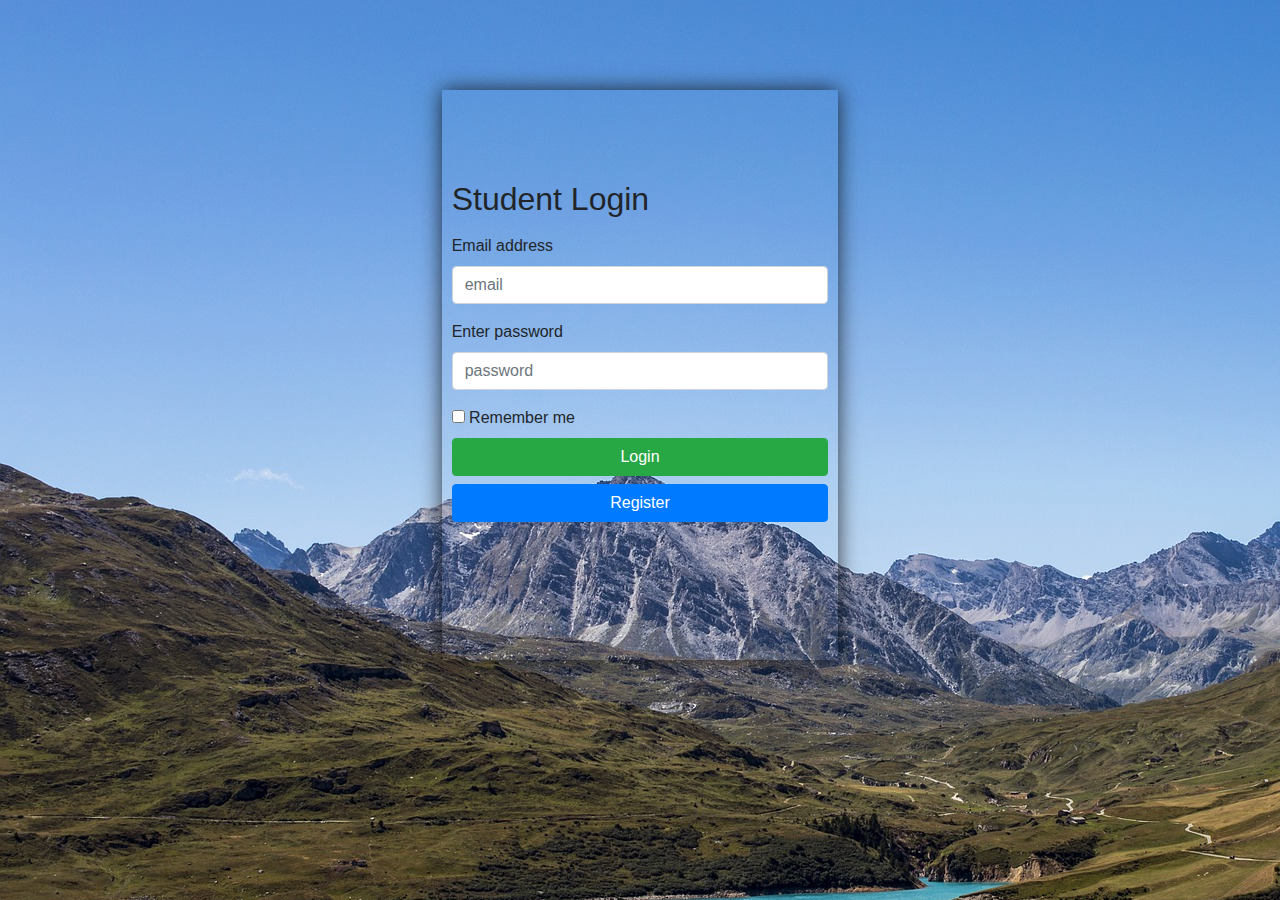
<file: index.html>
<!DOCTYPE html>
<html lang="en">
  <head>
    <meta charset="UTF-8" />
    <meta name="viewport" content="width=device-width, initial-scale=1.0" />
    <meta http-equiv="X-UA-Compatible" content="ie=edge" />
    <title>Document</title>
   
  </head>
  <body onload="fileload()">
    <div class="container-fluid">
      <div class="row">
        <div class="col-md-4 col-sm-4 col-xs-12"></div>
        <div class="col-md-4 col-sm-4 col-xs-12">
         <div  style="margin-top:10vh;padding:10vh 10px;box-shadow: 0px 0px 20px 0px rgba(0,0,0,0.75);">
         


          <form id="form1" onsubmit="validate(); return false" class="pb-4">
              <label><h2>Student Login</h2></label>
            <div class="form-group">
              <label for="id">Email address</label>
              <input type="email" class="form-control" id="id" placeholder="email">
            </div>
            <div class="form-group">
              <label for="pas">Enter password</label>
              <input type="password" class="form-control" id="pas" placeholder="password">
            </div>
            <div class="checkbox">
              <label ><input type="checkbox" > Remember me</label>
              
            </div>
            <button type="submit" class="btn btn-success btn-block">Login</button>
            <button type="button" onclick="reg()" class="btn btn-primary btn-block">Register</button>
          </form>
         
          <br>
          <form onsubmit="feed();return false" id="form2" style="display: none;">
              <label><h2>Register</h2></label>
              <div class="form-group">
                  <label for="name">Enter Your name</label>
                  <input type="text"  class="form-control" id="name" placeholder="Username">
                </div>
            <div class="form-group">
              <label for="exampleinputemail">Enter email</label>
              <input type="email" id="mail" class="form-control" id="exampleinputemail" placeholder="email">
            </div>
            <div class="form-group">
              <label for="pass">Enter password</label>
              <input type="password" class="form-control" id="pass" placeholder="password">
            </div>
           
            <button type="submit" class="btn btn-success btn-block">Register</button>
            <button type="button" onclick="log()" class="btn btn-primary btn-block">Login</button>
          </form>



         
         </div>
        </div>
        <div class="col-md-4 col-sm-4 col-xs-12"></div>
      </div>
    </div>
    <script src="src/action.js"></script>
     <link rel="stylesheet" href="src/style.css" /> 
    <link rel="stylesheet" href="https://maxcdn.bootstrapcdn.com/bootstrap/4.4.1/css/bootstrap.min.css">

<script src="https://ajax.googleapis.com/ajax/libs/jquery/3.4.1/jquery.min.js"></script>

<script src="https://cdnjs.cloudflare.com/ajax/libs/popper.js/1.16.0/umd/popper.min.js"></script>

<script src="https://maxcdn.bootstrapcdn.com/bootstrap/4.4.1/js/bootstrap.min.js"></script>
  </body>
</html>
</file>
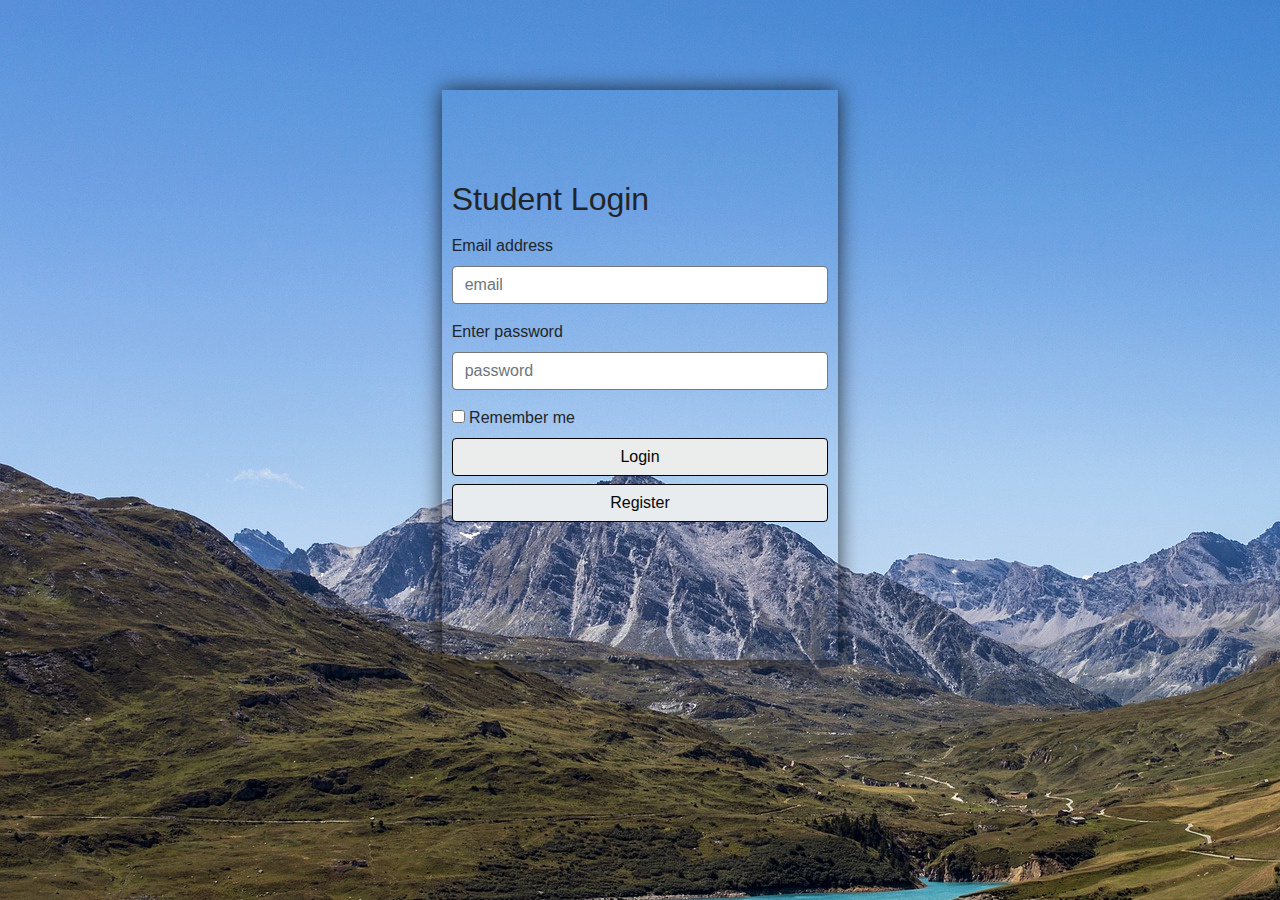
<file: src/data.html>
<!DOCTYPE html>
<html lang="en">
  <head>
    <meta charset="UTF-8" />
    <meta name="viewport" content="width=device-width, initial-scale=1.0" />
    <meta http-equiv="X-UA-Compatible" content="ie=edge" />
    <link rel="stylesheet" href="style2.css" />
    <script src="action.js"></script>
    <title>Document</title>
  </head>
  <body onload="redirect()">
    <h1>Students Information Registry</h1>
    <span><a href="../FILENAME.html"><button type="button" onclick="logout()"id="logout">Logout</button></a></span>
    <div id="container">
      <form onsubmit="info(); return false">
        <label>Student Name</label
        ><input type="text" class="inf" id="Sname" required /><br />
        <label>Gender</label>
        <input
          type="radio"
          value="male"
          class="inf"
          id="Sgender"
          name="gender"
          style="width:20px"
          required
        />
        <label>Male</label>
        <input
          type="radio"
          value="female"
          class="inf"
          id="rad"
          name="gender"
          style="width:20px"
          required
        />
        <label>Female</label><br />
        <label>Age</label
        ><input type="number" class="inf" id="Sage" required /><br />
        <label>D.O.B</label
        ><input type="date" class="inf" id="Sdob" required /><br />
        <label>Degree</label
        ><input type="text" class="inf" id="Sdegree" required /><br />
        <label>Email</label
        ><input type="mail" class="inf" id="Semail" required /><br />
        <label>Mobile </label
        ><input type="number" class="inf" id="Smobile" required /><br /><br />
        <button id="submit" type="submit">Submit</button>
      </form>
    </div>
    <a href="information.html"
      ><button id="view" type="button">view all</button></a
    >
  </body>
</html>
</file>
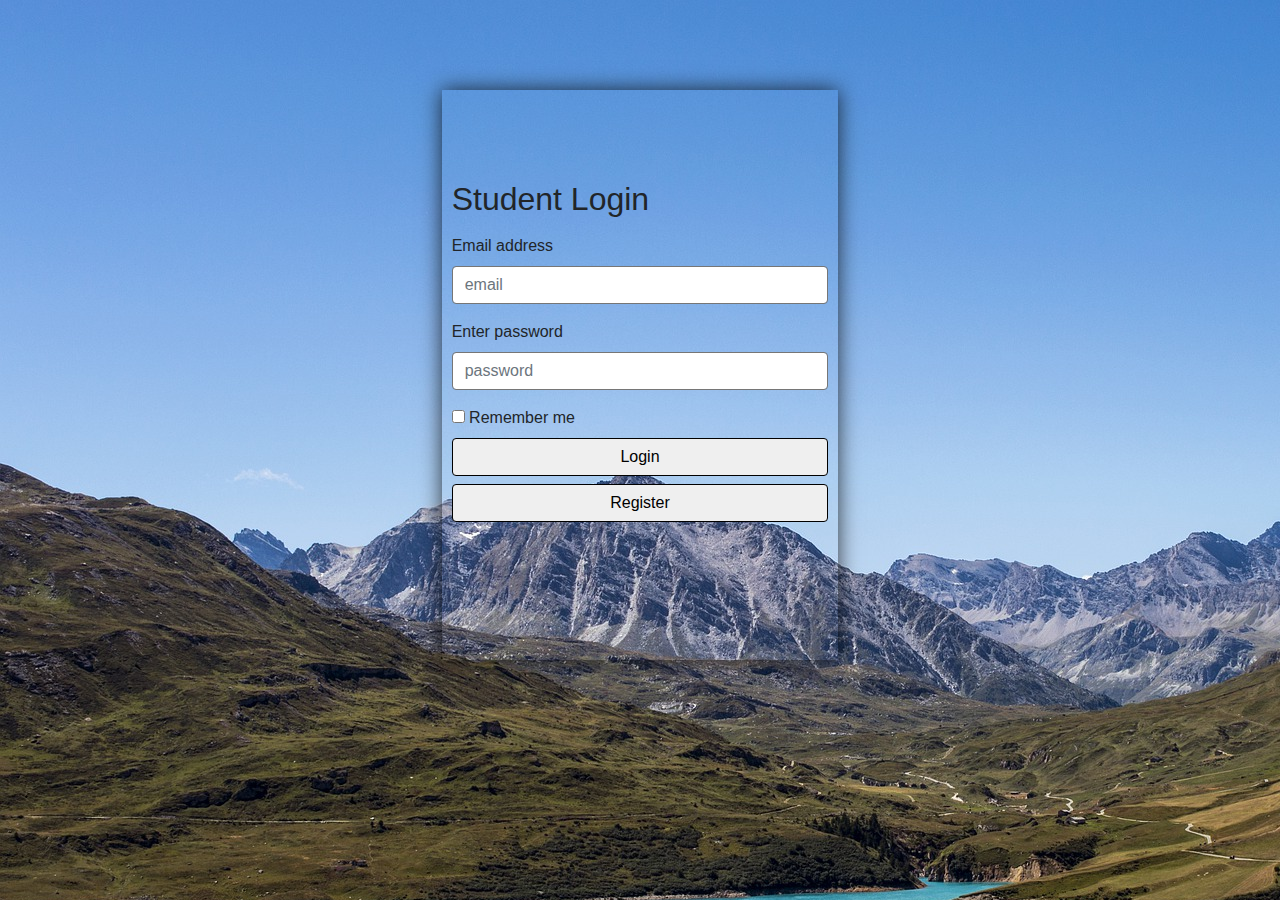
<file: src/information.html>
<!DOCTYPE html>
<html lang="en">
  <head>
    <meta charset="UTF-8" />
    <meta name="viewport" content="width=device-width, initial-scale=1.0" />
    <meta http-equiv="X-UA-Compatible" content="ie=edge" />
    <link rel="stylesheet" href="style2.css" />
    <script src="action.js"></script>
    <title>Document</title>
  </head>
  <body onload="viewall()">
    <h1>Students Information</h1>
    <a href="data.html"><button type="button" id="back">Back</button></a>
    <div id="datas">
      <table id="table"></table>
    </div>
  </body>
</html>
</file>
<file: src/style.css>
body{background-image: url("../images/mountain.jpg");
}
#form2{
    display: none;
}
</file>
<file: src/style2.css>
* {
  background: grey;
}
h1 {
  text-align: center;
  color: white;
  font-family: "Segoe UI", Tahoma, Geneva, Verdana, sans-serif;
  font-size: 30px;
}
#container {
  width: 500px;
  margin: 40px auto;
  background: lightblue;

  border-radius: 10px;
}
.inf {
  margin: 20px auto;
  padding: 2px 5px;
  border-radius: 10px;

  outline: none;
}
#container input {
  margin-left: 12em;
  margin-top: 0;
  width: 300px;
  background: lightblue;
}
#container label {
  position: absolute;
  background: grey;
  font-family: "Lucida Sans", "Lucida Sans Regular", "Lucida Grande",
    "Lucida Sans Unicode", Geneva, Verdana, sans-serif;
}

a {
  text-decoration: none;
}

#view,
#submit {
  display: block;
  outline: none;
  margin: 0 auto;
  padding: 10px 30px;
  cursor: pointer;
  background: blue;
  color: white;
  transition: 0.4s;
  border-radius: 30px;
  box-shadow: darkslategray 3px 3px 10px;
}
#submit {
  width: 40%;
  background: lightseagreen;
}
#back,
#logout {
  box-shadow: darkslategray 3px 3px 10px;
  padding: 10px 30px;
  margin: 10px 30px;
  cursor: pointer;
  background: blue;
  color: white;

  outline: none;
  transition: 0.4s;
  border-radius: 30px;
}
table,
tr,
th,
td {
  border: 2px solid grey;
  border-collapse: collapse;
  margin: auto;
  padding: 10px 20px;
  background: lightseagreen;
  font-size: 20px;
  font-family: "Franklin Gothic Medium", "Arial Narrow", Arial, sans-serif;
  border-radius: 10px;
}
#Sgender,
#rad {
  width: 20px;
}
th {
  background: cadetblue;
}
#back:hover,
#view:hover,
#logout:hover {
  background: green;
}
</file>
